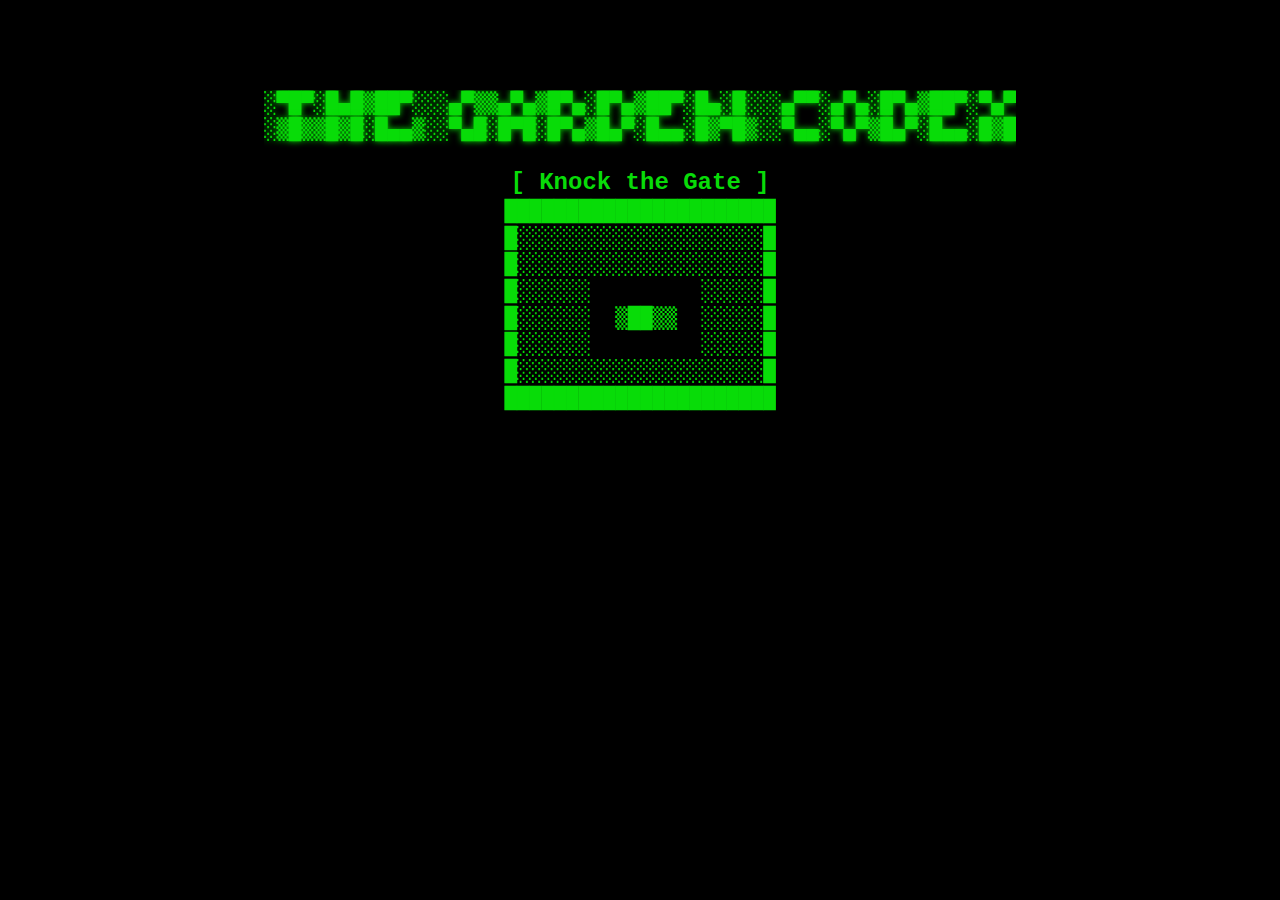
<file: index.html>
<!DOCTYPE html>
<html lang="en">
<head>
  <meta charset="UTF-8">
  <title>The Gate</title>
  <link rel="stylesheet" href="css/style.css">
  <style>
    @keyframes openGate {
      0% { opacity: 1; transform: scaleY(1); }
      100% { opacity: 0; transform: scaleY(0); }
    }

    .open-animation {
      animation: openGate 2s forwards;
    }
      #gate {
    cursor: pointer;
    white-space: pre;
    transition: opacity 0.3s ease;
    user-select: none;
  }

  #gate:hover {
    opacity: 0.8;
  }
  </style>
</head>
<body>
  <div class="container centered">

    <pre class="ascii text-glow">
░▀█▀░█▄█▒██▀░░░▄▀▒▒▄▀▄▒█▀▄░█▀▄▒██▀░█▄░█░░░▄▀▀░▄▀▄░█▀▄▒██▀░▀▄▀
░▒█▒▒█▒█░█▄▄▒░░▀▄█░█▀█░█▀▄▒█▄▀░█▄▄░█▒▀█▒░░▀▄▄░▀▄▀▒█▄▀░█▄▄░█▒█
    </pre>

    <h2>[ Knock the Gate ]</h2>

    <pre id="gate" class="ascii" onclick="knock()">
██████████████████████
█░░░░░░░░░░░░░░░░░░░░█
█░░░░░░░░░░░░░░░░░░░░█
█░░░░░░         ░░░░░█
█░░░░░░  ▒██▒▒  ░░░░░█
█░░░░░░         ░░░░░█
█░░░░░░░░░░░░░░░░░░░░█
██████████████████████
    </pre>

  </div>

  <audio id="knock-sound" src="audio/knock.mp3"></audio>
  <audio id="gate-sound" src="audio/gate-open.mp3"></audio>

  <script>
    let knockCount = 0;
    const knockSound = document.getElementById('knock-sound');
    const gateSound = document.getElementById('gate-sound');
    const gate = document.getElementById('gate');

    function knock() {
      knockCount++;

      if (knockCount < 3) {
        knockSound.currentTime = 0;
        knockSound.play();
      } else if (knockCount === 3) {
        // Play knock + gate open sound
        knockSound.currentTime = 0;
        knockSound.play();
        setTimeout(() => {
          gateSound.currentTime = 0;
          gateSound.play();
          gate.classList.add('open-animation');
        }, 300); // Slight delay for effect

        setTimeout(() => {
          window.location.href = 'home.html';
        }, 5000);
      }
    }
  </script>
</body>
</html>
</file>
<file: css/style.css>
/* ────────────── Base Reset & Globals ────────────── */
* {
  margin: 0;
  padding: 0;
  box-sizing: border-box;
}

html, body {
  background-color: black;
  color: #08dc08;
  font-family: 'Courier New', Courier, monospace;
  font-size: 16px;
  line-height: 1.2;
  white-space: pre-wrap;
  overflow-x: hidden;
  text-align: center;
}

/* ────────────── Layout Utilities ────────────── */
.container {
  max-width: 800px;
  margin: 0 auto;
  padding: 1rem;
}

.centered {
  display: flex;
  flex-direction: column;
  align-items: center;
  justify-content: center;
}

/* ────────────── Typography & ASCII ────────────── */
.ascii {
  font-size: 4.5vw;
  white-space: pre;
  line-height: 1;
  text-align: center;
}

.text-glow {
  text-shadow: 0 0 6px #08dc08;
}

pre {
  white-space: pre-wrap;
  overflow: hidden;
}

/* ────────────── Components ────────────── */
.clickable {
  font-size: 1.8em;
  cursor: pointer;
  margin: 1rem 0;
  user-select: none;
  transition: opacity 0.3s ease;
  display: block;
  width: 100%;
}

}

.clickable:hover {
  opacity: 0.7;
}

#content {
  padding-top: 1rem;
}

.stars {
  color: #b0d0ff;
  animation: twinkle 5s ease-in-out infinite alternate;
}

.fade {
  animation: fadeIn 3s ease-in-out infinite alternate;
}

.flicker {
  animation: flicker 1.2s infinite alternate;
}

.open-animation {
  animation: openGate 2s forwards;
}

/* ────────────── Animations ────────────── */
@keyframes fadeIn {
  0% { opacity: 0.4; }
  100% { opacity: 1; }
}

@keyframes flicker {
  0% { opacity: 1; }
  50% { opacity: 0.3; }
  100% { opacity: 1; }
}

@keyframes twinkle {
  0% { opacity: 0.3; }
  50% { opacity: 1; }
  100% { opacity: 0.3; }
}

@keyframes openGate {
  0% { opacity: 1; transform: scaleY(1); }
  100% { opacity: 0; transform: scaleY(0); }
}

/* ────────────── Responsive Breakpoints ────────────── */
@media (min-width: 600px) {
  .ascii {
    font-size: 3vw;
  }

  .clickable {
    font-size: 2.2em;
  }
}

@media (min-width: 1024px) {
  .ascii {
    font-size: 1.6vw;
    line-height: 1.3;
  }

  .container {
    padding: 2rem;
  }
}
</file>
